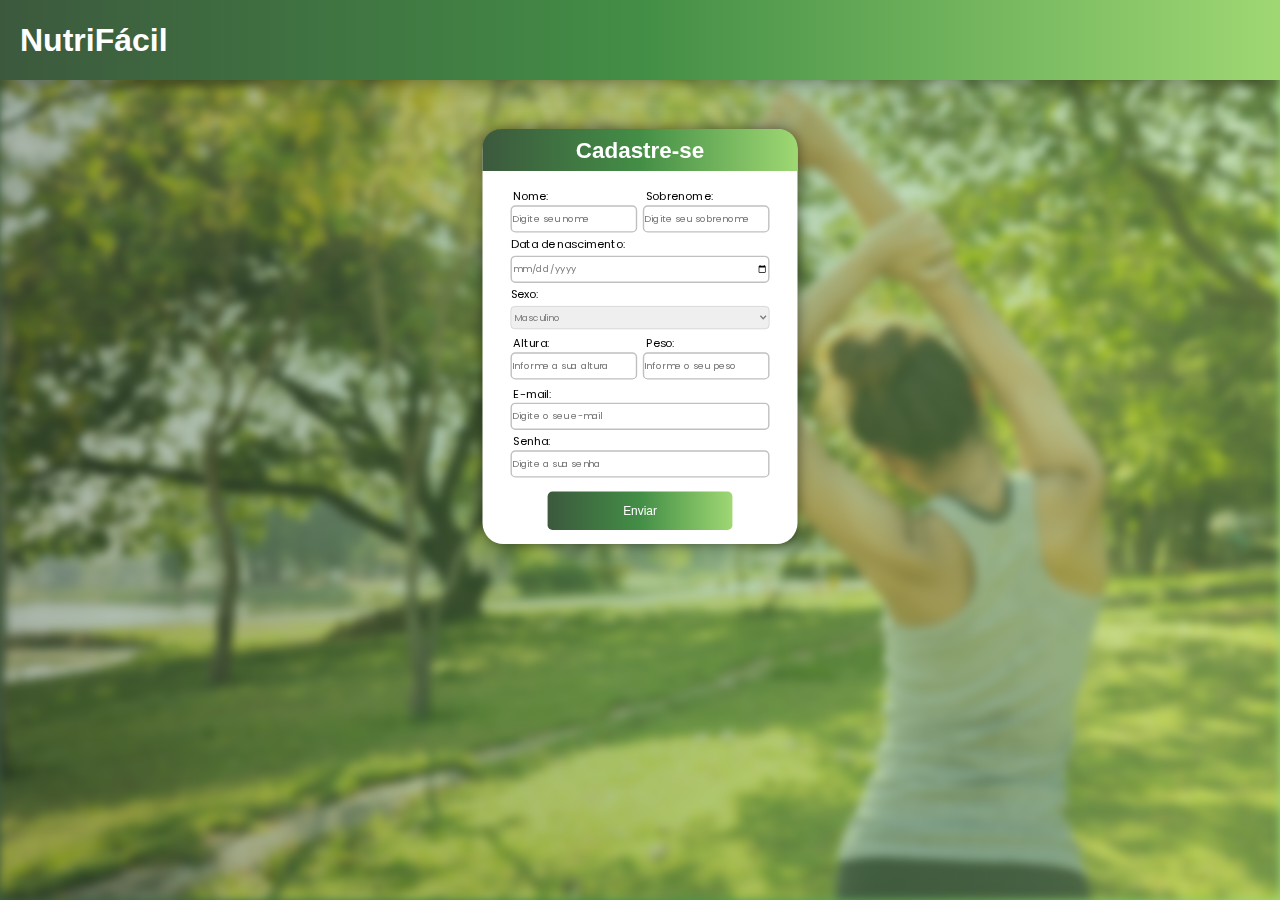
<file: login/index.html>
<!DOCTYPE html>
<html lang="pt-br">
<head>
    <meta charset="UTF-8">
    <meta name="viewport" content="width=device-width, initial-scale=1.0">
    <link rel="stylesheet" href="css-login/login.css">
    <link rel="icon" type="image/png" href="../img/folha.png" sizes="16x16">
    <title>Entrar</title>
</head>
<body>
    <header>
        <div class="logo">
            <h1>NutriFácil</h1>
        </div>
    </header>

    <img src="../img/vida-saudavel.png">

    <main>
        <section class="areaform">
            <div class="tt-form">
                <h1>Cadastre-se</h1>
            </div>
            <div class="form">
                <form id="myForm" action="../opcoes-NF/index.html" method="post">
                    <section class="nomecompleto">
                        <div class="nome">
                            <label for="nome">Nome:</label>
                            <input type="text" id="nome" name="nome" placeholder="Digite seu nome" required>
                        </div>
                        <div class="sobrenome">
                            <label for="sobrenome">Sobrenome:</label>
                            <input type="text" id="sobrenome" name="sobrenome" placeholder="Digite seu sobrenome" required>
                        </div>
                    </section>
                    <div class="idade">
                        <label for="data">Data de nascimento:</label>
                        <input type="date" id="data" name="data" placeholder="Informe a sua data de nascimento" required>
                    </div>
                    <div class="sexo">
                        <label for="sexo">Sexo:</label>
                        <select id="sexo" name="sexo" required>
                            <option value="masculino">Masculino</option>
                            <option value="feminino">Feminino</option>
                            <option value="outro">Outro</option>
                        </select>
                    </div>
                    <section class="dadosnutri">
                        <div class="altura">
                            <label for="altura">Altura:</label>
                            <input type="number" id="altura" name="altura" placeholder="Informe a sua altura" required>
                        </div>
                        <div class="peso">
                            <label for="peso">Peso:</label>
                            <input type="number" id="peso" name="peso" placeholder="Informe o seu peso" required>
                        </div>
                    </section>
                    <div class="email">
                        <label for="email">E-mail:</label>
                        <input type="email" id="email" name="email" placeholder="Digite o seu e-mail" required>
                    </div>
                    <div class="senha">
                        <label for="senha">Senha:</label>
                        <input type="password" id="senha" name="senha" placeholder="Digite a sua senha" required>
                    </div>
                    <div class="botao1">
                        <input type="submit" value="Enviar" class="botao">
                    </div>
                </form>
            </div>
        </section>
    </main>

    <script>
        document.addEventListener("DOMContentLoaded", function() {
            document.getElementById("myForm").addEventListener("submit", function(event) {
                event.preventDefault();
                this.submit();
                window.location.href="../opcoes-NF/index.html";
            });
        });
    </script>
</body>
</html>
</file>
<file: login/css-login/login.css>
@import url('https://fonts.googleapis.com/css2?family=Poppins:wght@400;700&display=swap');

*{
    margin: 0;
    padding: 0;
}

body{
    background: linear-gradient(to right, #3C593D, #438E46, #9FD873);
    color: white;
    font-family: arial;
    overflow: hidden;
}

img{
    top: 0;
    right: 0%;
    position: absolute;
    width: 100%;
    min-width: 1000px;
    min-height: 100vh;
    z-index: -9;
    filter: blur(5px);
    opacity: 0.6;
    overflow-clip-margin: content-box;
}

header{
    background: linear-gradient(to right, #3C593D, #438E46, #9FD873);
    display: flex;
    align-items: center;
    height: 80px;
    width: 100vw;
    box-shadow: 0px 0px 20px rgba(0, 0, 0, 0.5);
}

.logo{
    margin-left: 20px;
}

main{
    z-index: 0;
    height: 86vh;
    display: flex;
    justify-content: center;
    align-items: center;
}

.areaform{
    align-items: center;
    color: black;
    background: white;
    width: 450px;
    min-width: 300px;
    border-radius: 30px;
    box-shadow: 0px 0px 20px rgba(0, 0, 0, 0.5);
    flex-direction: column;
    transform: scale(0.85);
}

.tt-form{
    display: flex;
    background: linear-gradient(to right, #3C593D, #438E46, #9FD873);
    width: 100%;
    height: 60px;
    justify-content: center;
    align-items: center;
    border-top-left-radius: 27px;
    border-top-right-radius: 27px;
    color: white;
}

.form{
    display: flex;
    align-items: center;
    padding: 20px;
}

input{
    border-radius: 7px;
    border: 2px solid silver;
    height: 35px;
}

.nomecompleto, .dadosnutri{
    display: flex;
    flex-direction: row;
    width: 100%;
}

.peso, .sobrenome{
    margin-left: 7px;
}

section > div, .idade, .sexo, .email, .senha{
    display: flex;
    flex-direction: column;
}

#data, #sexo{
    color: rgb(127, 126, 126);
    border-color: silver;
}

#data, #sexo, ::placeholder, label, .botao{
    font-family: Poppins;
}

.botao1{
    display: flex;
    justify-content: center;
    margin-top: 20px;
}
.botao{
    width: 70%;
    height: 55px;
    color: white;
    border: none;
    background: linear-gradient(to right, #3C593D, #438E46, #9FD873);
    font-size: 17px;
    font-family: arial;
}

#sexo{
    border-radius: 6px;
    height: 33px;
    border: 1.6px solid;
    border-color: #ccc;
}

input:focus{
    border-color: #9FD873;
    outline: none;
}

#data:focus, #sexo:focus{
    border-color: #9FD873;
    outline: none;
}

label{
    margin-left: 4px;
}

.nome, .sobrenome, #data, #sexo, .altura, .peso, .email, .senha{
    margin: 4px;
}

@media only screen and (min-height: 800px){
    main{
        position: relative;
        align-items: center;
    }

    .areaform{
        max-width: 80%;
        display: flex;
        justify-content: center;
        align-items: center;
        position: absolute;
        transform: scale(0.7);
        top: -40px;
    }

    .tt-form{
        top: 0;
    }
}

@media only screen and (max-width: 431px){
    .areaform{
        transform: scale(0.8);
        max-height: 650px;
        padding: 0;
        margin: 0;
    }

    .form{
        transform: scale(0.86);
    }

    .tt-form{
        position: absolute;
        height: 50px;
    }

    input{
        width: 80vw;
    }

    .nomecompleto, .dadosnutri{
        flex-direction: column;
    }
}
</file>
